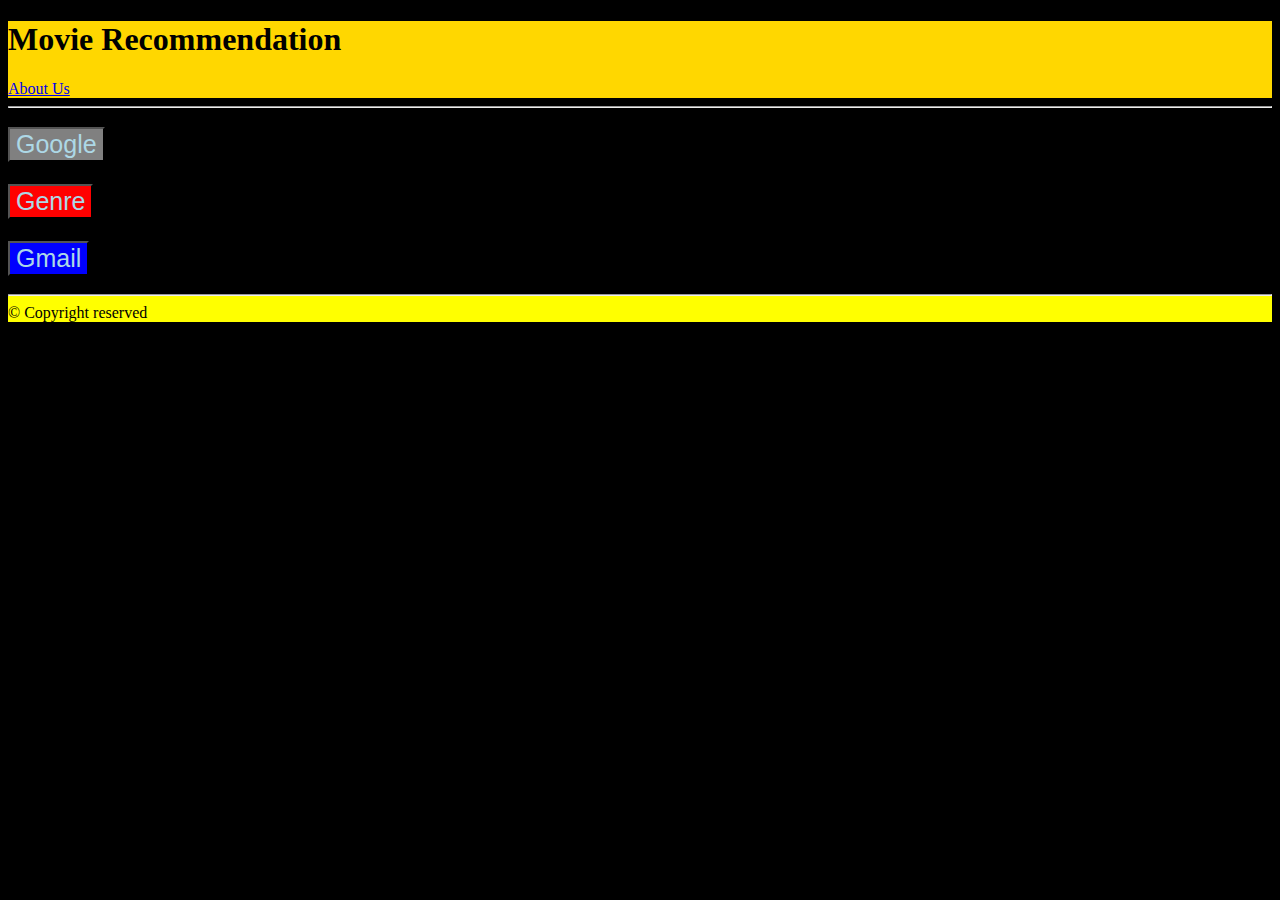
<file: index.html>
<!DOCTYPE html>
<html lang="en" style="background-color: black;">
    <head>
        <meta charset="UTF-8">
        <meta http-equiv="X-UA-compatible" content="IE=edge">
        <!-- <link rel="icon" type="Images/Drama_oppenheimer"> -->
       <title>
        MovieSenate
       </title> 
       
    </head>
    <body>
        <header style="background-color: gold;">
        <h1>
            Movie Recommendation
        </h1>
            <a href="Info.html" target="_blank">About Us</a>
        </header>
        <main>

        </main>
        <hr>
        <a href="https://www.google.com/"
        target="_blank"title="goes to Google">
           <h3>
            <button style="font-size:25px;background-color: grey;color:lightblue; border: radius 25px;">
                Google
            </button> 
            <br>
            <br>
        </a>
        <a href="Genre.html" target="_blank"title='shows Genre'>
            <button style="font-size:25px; background-color: red; color: lightblue; border: radius 25px;">
                Genre
            </button>
            <br>
            <br>
        </a>
        <a href="mailto:21bd1a0547csec@gmail.com"title='send feedback to us'>
        <button style="font-size:25px; background-color: blue; color: lightblue; border: radius 25px;">
            Gmail
        </button> 
        </a>
    </h3>

        </button>
    <footer style="background-color: yellow;" >
        <hr>
        &copy;
        <a hrefe="copyright.html" target="_blank">Copyright reserved</a> 
    </footer>

    </body>
</html>
</file>
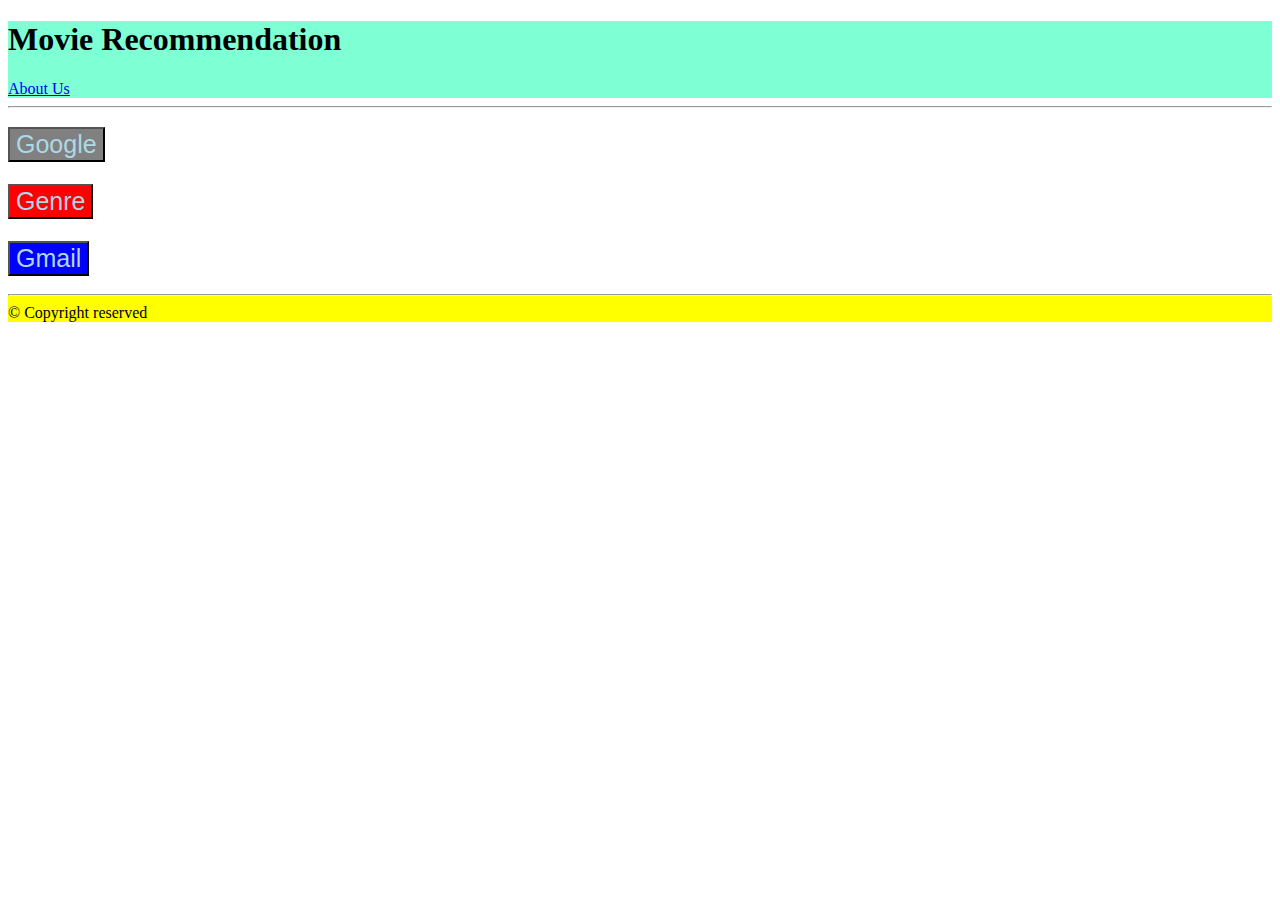
<file: title.html>
<!DOCTYPE html>
<html lang="en">
    <head>
        <meta charset="UTF-8">
        <meta http-equiv="X-UA-compatible" content="IE=edge">
        <link rel="icon" type="Images/Drama_oppenheimer">
       <title>
        MovieSenate
       </title> 
       
    </head>
    <body>
        <header style="background-color: aquamarine;">
        <h1>
            Movie Recommendation
        </h1>
            <a href="Info.html" target="_blank">About Us</a>
        </header>
        <main>

        </main>
        <hr>
        <a href="https://www.google.com/"
        target="_blank"title="goes to Google">
           <h3>
            <button style="font-size:25px;background-color: grey;color:lightblue; border: radius 25px;">
                Google
            </button> 
            <br>
            <br>
        </a>
        <a href="Genre.html" target="_blank"title='shows Genre'>
            <button style="font-size:25px; background-color: red; color: lightblue; border: radius 25px;">
                Genre
            </button>
            <br>
            <br>
        </a>
        <a href="mailto:21bd1a0547csec@gmail.com"title='send feedback to us'>
        <button style="font-size:25px; background-color: blue; color: lightblue; border: radius 25px;">
            Gmail
        </button> 
        </a>
    </h3>

        </button>
    <footer style="background-color: yellow;">
        <hr>
        &copy;
        <a hrefe="copyright.html" target="_blank">Copyright reserved</a> 
    </footer>

    </body>
</html>
</file>
